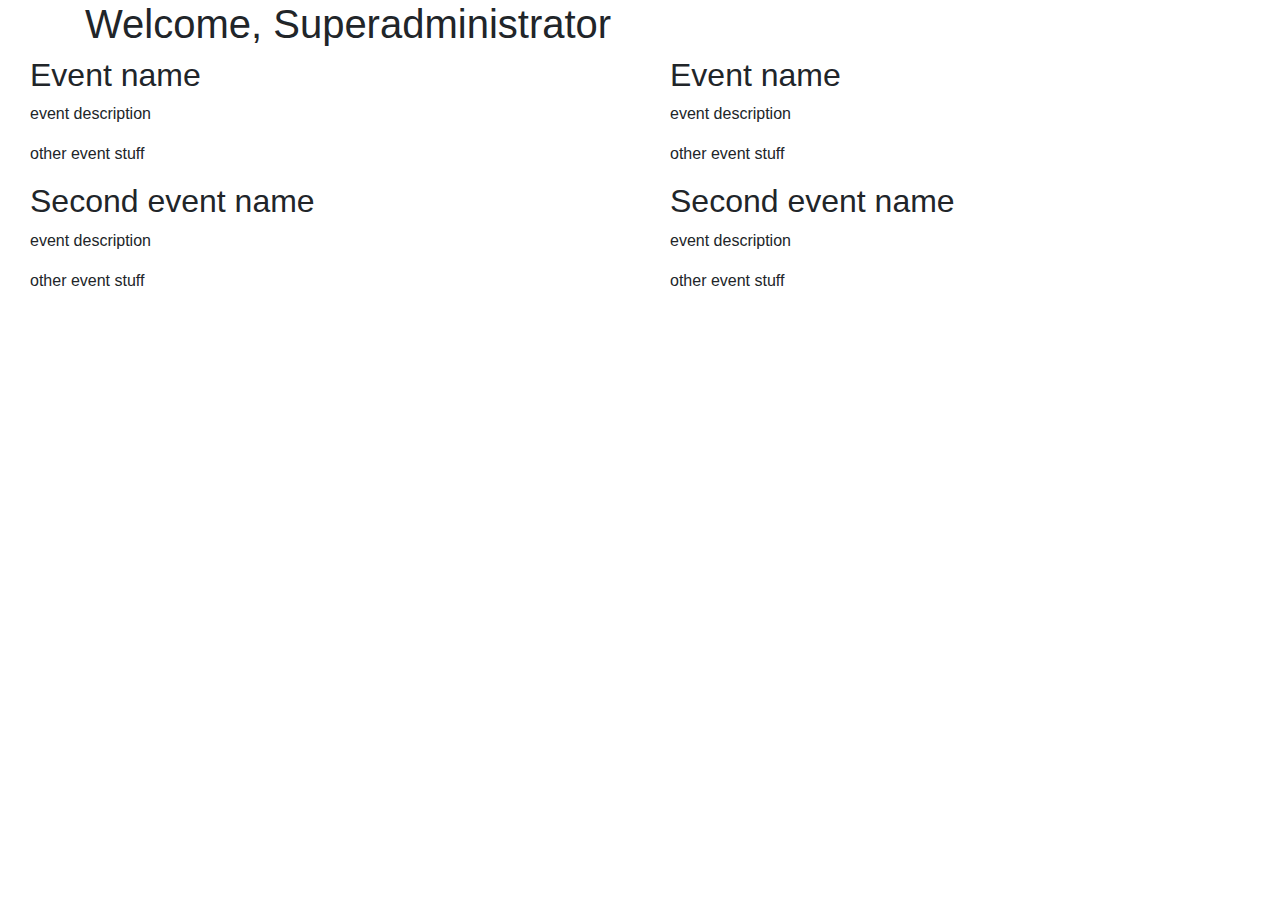
<file: rootfolder/index.html>
<!doctype html>
<html lang="en">
  <head>
    <!-- Required meta tags -->
    <meta charset="utf-8">
    <meta name="viewport" content="width=device-width, initial-scale=1, shrink-to-fit=no">

    <!-- Bootstrap CSS -->
    <link rel="stylesheet" href="https://cdn.jsdelivr.net/npm/bootstrap@4.3.1/dist/css/bootstrap.min.css" integrity="sha384-ggOyR0iXCbMQv3Xipma34MD+dH/1fQ784/j6cY/iJTQUOhcWr7x9JvoRxT2MZw1T" crossorigin="anonymous">

    <title>Hello, world!</title>
  </head>
  <body>
    <div class="container">
        <h1>Welcome, Superadministrator</h1>
    </div>
    <div class="container-fluid">
        <div class="row">
            <div class="col-lg-6 center">
                <div class="container">
                    <h2>Event name</h2>
                    <p>event description</p>
                    <p>other event stuff</p>
                </div>
                <div class="container">
                    <h2>Second event name</h2>
                    <p>event description</p>
                    <p>other event stuff</p>
                </div>
            </div>
            <div class="col-lg-6 center">
                <div class="container">
                    <h2>Event name</h2>
                    <p>event description</p>
                    <p>other event stuff</p>
                </div>
                <div class="container">
                    <h2>Second event name</h2>
                    <p>event description</p>
                    <p>other event stuff</p>
                </div>
            </div>
        </div>
    </div>
    
    


    <!-- Optional JavaScript -->
    <!-- jQuery first, then Popper.js, then Bootstrap JS -->
    <script src="https://code.jquery.com/jquery-3.3.1.slim.min.js" integrity="sha384-q8i/X+965DzO0rT7abK41JStQIAqVgRVzpbzo5smXKp4YfRvH+8abtTE1Pi6jizo" crossorigin="anonymous"></script>
    <script src="https://cdn.jsdelivr.net/npm/popper.js@1.14.7/dist/umd/popper.min.js" integrity="sha384-UO2eT0CpHqdSJQ6hJty5KVphtPhzWj9WO1clHTMGa3JDZwrnQq4sF86dIHNDz0W1" crossorigin="anonymous"></script>
    <script src="https://cdn.jsdelivr.net/npm/bootstrap@4.3.1/dist/js/bootstrap.min.js" integrity="sha384-JjSmVgyd0p3pXB1rRibZUAYoIIy6OrQ6VrjIEaFf/nJGzIxFDsf4x0xIM+B07jRM" crossorigin="anonymous"></script>
  </body>
</html>
</file>
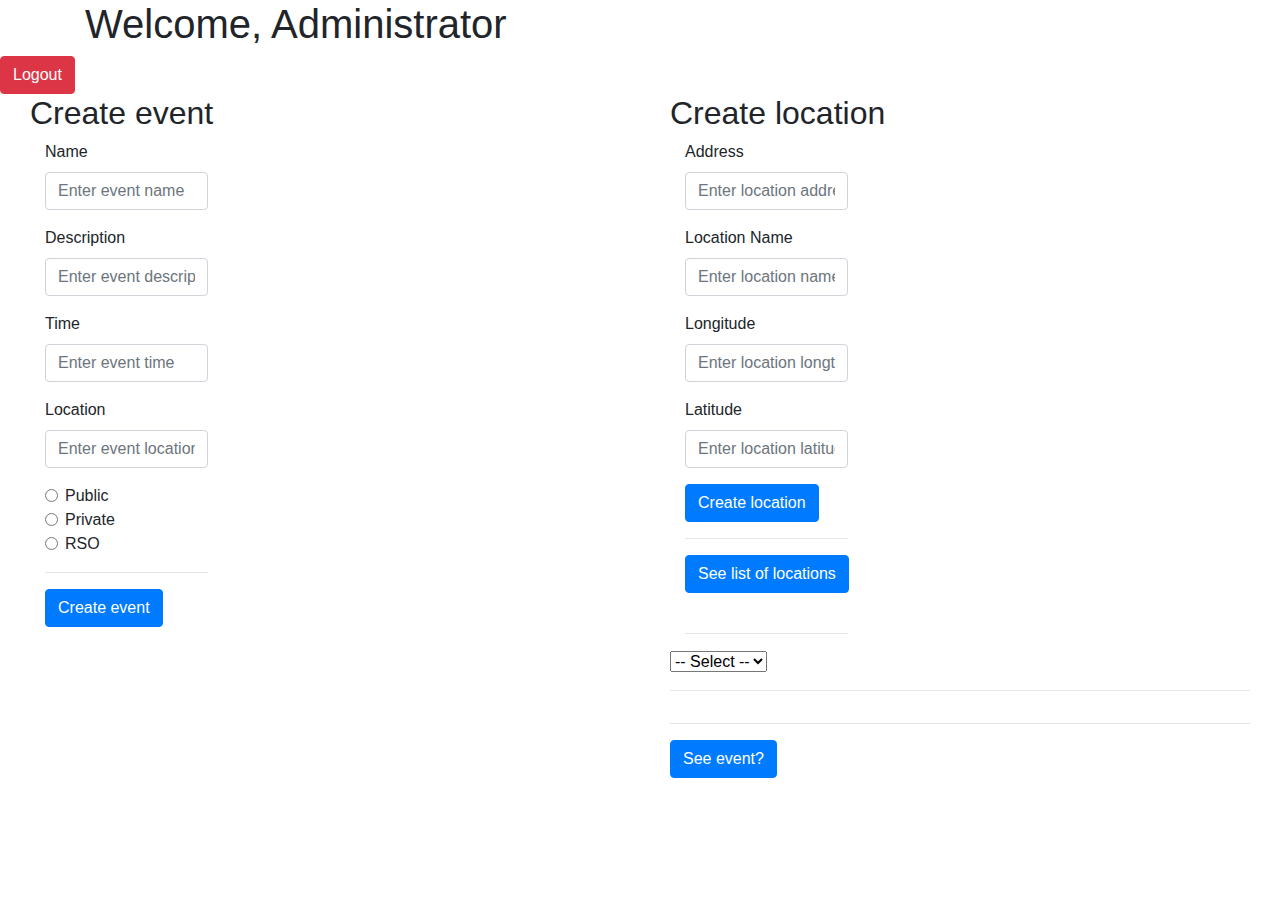
<file: rootfolder/admin.html>
<!doctype html>
<html lang="en">
  <head>
    <!-- Required meta tags -->
    <meta charset="utf-8">
    <meta name="viewport" content="width=device-width, initial-scale=1, shrink-to-fit=no">

    <!-- Bootstrap CSS -->
    <link rel="stylesheet" href="https://cdn.jsdelivr.net/npm/bootstrap@4.3.1/dist/css/bootstrap.min.css" integrity="sha384-ggOyR0iXCbMQv3Xipma34MD+dH/1fQ784/j6cY/iJTQUOhcWr7x9JvoRxT2MZw1T" crossorigin="anonymous">

    <title>Hello, world!</title>
    <style>
        table {
          font-family: arial, sans-serif;
          border-collapse: collapse;
          width: 100%;
        }
        
        td, th {
          border: 1px solid #dddddd;
          text-align: left;
          padding: 8px;
        }
        
        tr:nth-child(even) {
          background-color: #dddddd;
        }

        .space {
  width: 4px;
  height: auto;
  display: inline-block;
}
        </style>
    <script language="javascript" type="text/javascript">
        var t1 =0 ;
        var t2 =0;
        var msg;
    
    
        function Button1_onclick() {
            window.top.location.href='https://maps.google.com/maps?q=28.60242058176763, -81.2000437134752&hl=es;z=14&amp;output=embed'
            //var url = "https://maps.google.com/maps?q=28.611702528435895,-81.20711821815813&hl=es;z=14&amp;output=embed";
            //document.getElementById('map').setAttribute("src", url); // = "//maps.google.com/maps?q=28.611702528435895,-81.20711821815813&hl=es;z=14&amp;output=embed";
           //parent.test();
        }
    
        function populateSelect() {
            // THE JSON ARRAY.
            var list = findLocations(event);
            //document.write(list[0].loc_name)
    
            var ele = document.getElementById('sel');
            for (var i = 0; i < list.length; i++) {
                // POPULATE SELECT ELEMENT WITH JSON.
                ele.innerHTML = ele.innerHTML +
                    '<option value="' + list[i]['ID'] + '">' + list[i]['loc_name'] + '</option>';
            }
        }
    
        function show(ele) {
            // GET THE SELECTED VALUE FROM <select> ELEMENT AND SHOW IT.
            msg = document.getElementById('msg');
            msg.innerHTML = 'Selected Location: <b>' + ele.options[ele.selectedIndex].text + '</b> </br>' ;
                //+ 'ID: <b>' + ele.value + '</b>';
        }
    
        function assss (form, event){
            //document.write("test");
            var hello = createLocation(form, event);
            
            //document.write(hello);
            if( hello == ""){
                alert("Location Created!");
            }
            else if (hello == "Location name is already taken."){
                alert("Location already being used");
            }
        }
    
        function myFunction(ele) {
            //msg = document.getElementById('msg');
            test = ele.options[ele.selectedIndex].text;
            //document.getElementById("msg").innerHTML = test;
        //document.write(test);
        var list = findCoords(event, test);
        t1 = list[0].longitude;
        // document.getElementById("t1").innerHTML =
        //            "t1 = "+t1;
        //document.write(t1);
        t2 = list[0].latitude;
        // document.getElementById("t2").innerHTML =
        //            "t2 = "+t2;
        //var x = JSON.parse(results);
        //document.write(list[0].longitude);
        //document.write("results");
        //document.write(x[0]);
        
                var cols = [];
                 
                for (var i = 0; i < list.length; i++) {
                    for (var k in list[i]) {
                        if (cols.indexOf(k) === -1) {
                             
                            // Push all keys to the array
                            cols.push(k);
                        }
                    }
                }
                 
                // Create a table element
                var table = document.createElement("table");
                 
                // Create table row tr element of a table
                var tr = table.insertRow(-1);
                 
                for (var i = 0; i < cols.length; i++) {
                     
                    // Create the table header th element
                    var theader = document.createElement("th");
                    theader.innerHTML = cols[i];
                     
                    // Append columnName to the table row
                    tr.appendChild(theader);
                }
                 
                // Adding the data to the table
                for (var i = 0; i < list.length; i++) {
                     
                    // Create a new row
                    trow = table.insertRow(-1);
                    for (var j = 0; j < cols.length; j++) {
                        var cell = trow.insertCell(-1);
                         
                        // Inserting the cell at particular place
                        cell.innerHTML = list[i][cols[j]];
                    }
                }
                 
                // Add the newly created table containing json data
                var el = document.getElementById("table");
                el.innerHTML = "";
                el.appendChild(table);
            
    }
    
    function teste(){
        //document.write(t1);
            if(t1 == null){
                document.write("testing");
            }
            else{
                //document.write("testing111");
                Button2_onclick(t1,t2);
            }
        }
    
    </script>
  </head>
  <body>
    <div class="container">
        <h1>Welcome, Administrator</h1>
    </div>
    <div>
        <a href="login.html" class="btn btn-danger" role="button">Logout</a>
    </div>
    <div class="container-fluid">
        <div class="row">
            <div class="col-lg-6 center">
                <div class="container">
                    <h2>
                        Create event
                    </h2>
                    <div class="col-lg-4 center">
                        <form id="event_form" onSubmit="fda(this, event)">
                            <div class="form-group">
                                <label for="formName">Name</label>
                                <input type="text" class="form-control" id="event_name" placeholder="Enter event name">
                            </div>
                            <div class="form-group">
                                <label for="formDesc">Description</label>
                                <input type="text" class="form-control" id="desc1" placeholder="Enter event description">
                            </div>
                            <div class="form-group">
                                <label for="formTime">Time</label>
                                <input type="text" class="form-control" id="time" placeholder="Enter event time">
                            </div>
                            <div class="form-group">
                                <label for="formLoc">Location</label>
                                <input type="text" class="form-control" id="loc_name" placeholder="Enter event location">
                            </div>
                            <div class="form-check">
                                <input class="form-check-input" type="radio" name="eventType" id="publicEvent" value="Public">
                                <label class="form-check-label" for="exampleRadios1">Public</label>
                            </div>
                            <div class="form-check">
                                <input class="form-check-input" type="radio" name="eventType" id="privateEvent" value="Private">
                                <label class="form-check-label" for="exampleRadios2">Private</label>
                            </div>
                            <div class="form-check">
                                <input class="form-check-input" type="radio" name="eventType" id="RSOEvent" value="RSO">
                                <label class="form-check-label" for="exampleRadios3">RSO</label>
                            </div>
                            <hr />
                            <button type="submit" form="event_form" class="btn btn-primary">Create event</button>
                        </form>
                    </div>
                </div>
            </div>
            <div class="col-lg-6 center">
                <div class="container">
                    <h2>
                        Create location
                    </h2>
                    <div class="col-lg-4 center">
                        <form id="loc_form" onSubmit="assss(this, event)">
                            <div class="form-group">
                                <label for="address">Address</label>
                                <input type="text" class="form-control" id="address" placeholder="Enter location address">
                            </div>
                            <div class="form-group">
                                <label for="loc_name">Location Name</label>
                                <input type="text" class="form-control" id="loc_name" placeholder="Enter location name">
                            </div>
                            <div class="form-group">
                                <label for="longitude">Longitude</label>
                                <input type="text" class="form-control" id="longitude" placeholder="Enter location longtitude coordinate">
                            </div>
                            <div class="form-group">
                                <label for="latitude">Latitude</label>
                                <input type="text" class="form-control" id="latitude" placeholder="Enter location latitude coordinate">
                            </div>
                            <button type="submit" form="loc_form" class="btn btn-primary">Create location</button>
                            
                        </form>
                        <hr />
                        <input type="button" class="btn btn-primary" 
    onclick="populateSelect()" 
        value="See list of locations" />

        <div class="space">
        </div>
        <hr />
        
                            </div>
  
        <select id="sel" onchange="myFunction(this)">
        <option value="">-- Select --</option>
    </select><hr />
    <table id="table" align = "center" border="1px"></table>
    <hr />
    <input type="button" class="btn btn-primary" 
        onclick="teste()" 
            value="See event?" />
                    </div>
                </div>
                
            </div>
        </div>
    
    

        <script src="md5.js"></script>
        <script src="index.js"></script>
        <script src="test.js"></script>
        <script src="map.js"></script>
    <!-- Optional JavaScript -->
    <!-- jQuery first, then Popper.js, then Bootstrap JS -->
    <script src="https://code.jquery.com/jquery-3.3.1.slim.min.js" integrity="sha384-q8i/X+965DzO0rT7abK41JStQIAqVgRVzpbzo5smXKp4YfRvH+8abtTE1Pi6jizo" crossorigin="anonymous"></script>
    <script src="https://cdn.jsdelivr.net/npm/popper.js@1.14.7/dist/umd/popper.min.js" integrity="sha384-UO2eT0CpHqdSJQ6hJty5KVphtPhzWj9WO1clHTMGa3JDZwrnQq4sF86dIHNDz0W1" crossorigin="anonymous"></script>
    <script src="https://cdn.jsdelivr.net/npm/bootstrap@4.3.1/dist/js/bootstrap.min.js" integrity="sha384-JjSmVgyd0p3pXB1rRibZUAYoIIy6OrQ6VrjIEaFf/nJGzIxFDsf4x0xIM+B07jRM" crossorigin="anonymous"></script>
  </body>
</html>
</file>
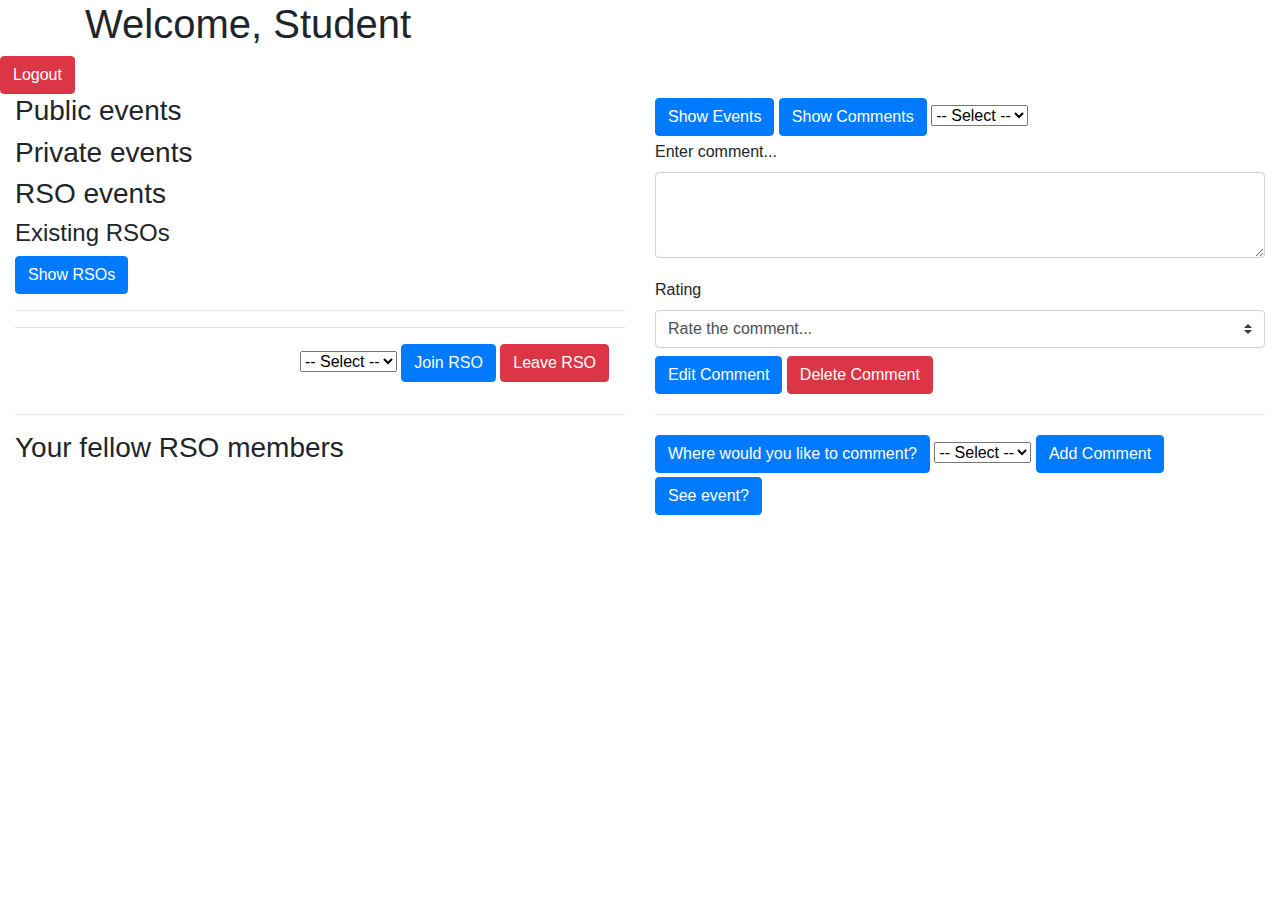
<file: rootfolder/student.html>
<!doctype html>
<html lang="en">
  <head>
    <!-- Required meta tags -->
    <meta charset="utf-8">
    <meta name="viewport" content="width=device-width, initial-scale=1, shrink-to-fit=no">

    <!-- Bootstrap CSS -->
    <link rel="stylesheet" href="https://cdn.jsdelivr.net/npm/bootstrap@4.3.1/dist/css/bootstrap.min.css" integrity="sha384-ggOyR0iXCbMQv3Xipma34MD+dH/1fQ784/j6cY/iJTQUOhcWr7x9JvoRxT2MZw1T" crossorigin="anonymous">

    <title>Student</title>
    <style>
        table {
          font-family: arial, sans-serif;
          border-collapse: collapse;
          width: 100%;
        }
        
        td, th {
          border: 1px solid #dddddd;
          text-align: left;
          padding: 8px;
        }
        
        tr:nth-child(even) {
          background-color: #dddddd;
        }
        
        </style>


<script language="javascript" type="text/javascript">
    var t1 =0 ;
    var t2 =0;
    var msg;
    var ddd1; var ddd2;


    function Button1_onclick() {
        window.top.location.href='https://maps.google.com/maps?q=28.60242058176763, -81.2000437134752&hl=es;z=14&amp;output=embed'
        //var url = "https://maps.google.com/maps?q=28.611702528435895,-81.20711821815813&hl=es;z=14&amp;output=embed";
        //document.getElementById('map').setAttribute("src", url); // = "//maps.google.com/maps?q=28.611702528435895,-81.20711821815813&hl=es;z=14&amp;output=embed";
       //parent.test();
    }
    var ddd;
    function populateSelect() {
        // THE JSON ARRAY.
        var list = findComments(event);
        //document.write(list[0].loc_name)

        var ele = document.getElementById('sel');
        //ddd = document.getElementById('sel');
        //ddd = ele.options[ele.selectedIndex].text;
        for (var i = 0; i < list.length; i++) {
            // POPULATE SELECT ELEMENT WITH JSON.
            ele.innerHTML = ele.innerHTML +
                '<option value="' + list[i]['ID'] + '">' + list[i]['com_event_ID'] + '</option>';
        }
    }

    function show(ele) {
        // GET THE SELECTED VALUE FROM <select> ELEMENT AND SHOW IT.
        msg = document.getElementById('msg');
        msg.innerHTML = 'Selected Location: <b>' + ele.options[ele.selectedIndex].text + '</b> </br>' ;
            //+ 'ID: <b>' + ele.value + '</b>';
    }


function hmmm(){
    var list = findComments(event);
        //document.write(list[0].loc_name)
        
        var ele = document.getElementById('sel');
        
        for (var i = 0; i < list.length; i++) {
            // POPULATE SELECT ELEMENT WITH JSON.
            ele.innerHTML = ele.innerHTML +
                '<option value="' + list[i]['ID'] + '">' + list[i]['com_event_ID'] + '</option>';
        }
        myFunction1();
}

function hmmm2(){
    var list = findRSOs(event);
        //document.write(list[0].loc_name)
        
        var ele = document.getElementById('sel1');
        
        for (var i = 0; i < list.length; i++) {
            // POPULATE SELECT ELEMENT WITH JSON.
            ele.innerHTML = ele.innerHTML +
                '<option value="' + list[i]['ID'] + '">' + list[i]['RSO_ID'] + '</option>';
        }
        myFunction2();
}

function teste(){
    //document.write(t1);
    //find long and lat and set to t1,t2
        if(t1 == null){
            //document.write("testing");
        }
        else{
            //document.write("testing111");
            Button2_onclick(t1,t2);
        }
    }

    function approve1(){
    //document.write(t1);
    //document.write("test");
    //test = ele.options[ele.selectedIndex].text;
    
       var hold = approve(event, test);//document.write("test");
       if(hold == ""){
        alert("Event approved!");

       }
       else{
        alert("Something went wrong!");
       }
    }

function myFunction1() { //come back to this
    //msg = document.getElementById('msg');
    //test = ele.options[ele.selectedIndex].text;
    //document.getElementById("msg").innerHTML = test;
//document.write("test");
    var list3 = findComments(event);
    //populateSelect();
    // var list2 = findRSOEvents(event);
    //t1 = list[0].longitude;
    // document.getElementById("t1").innerHTML =
    //            "t1 = "+t1;
    //document.write(t1);
    //t2 = list[0].latitude;
    // document.getElementById("t2").innerHTML =
    //            "t2 = "+t2;
    //var x = JSON.parse(results);
    //document.write(list[0].longitude);
    //document.write("results");
    //document.write(x[0]);

        var cols = [];
         
        for (var i = 0; i < list.length; i++) {
            for (var k in list[i]) {
                if (cols.indexOf(k) === -1) {
                     
                    // Push all keys to the array
                    cols.push(k);
                }
            }
        }
         
        // Create a table element
        var table = document.createElement("table");
         
        // Create table row tr element of a table
        var tr = table.insertRow(-1);
         
        for (var i = 0; i < cols.length; i++) {
             
            // Create the table header th element
            var theader = document.createElement("th");
            theader.innerHTML = cols[i];
             
            // Append columnName to the table row
            tr.appendChild(theader);
        }
         
        // Adding the data to the table
        for (var i = 0; i < list.length; i++) {
             
            // Create a new row
            trow = table.insertRow(-1);
            for (var j = 0; j < cols.length; j++) {
                var cell = trow.insertCell(-1);
                 
                // Inserting the cell at particular place
                cell.innerHTML = list[i][cols[j]];
            }
        }
         
        // Add the newly created table containing json data
        var el = document.getElementById("commentTable");
        el.innerHTML = "";
        el.appendChild(table);
    
}

function myFunction2() { //come back to this
    //msg = document.getElementById('msg');
    //test = ele.options[ele.selectedIndex].text;
    //document.getElementById("msg").innerHTML = test;
//document.write("test");
    var list = findRSOs(event);
    //populateSelect();
    // var list2 = findRSOEvents(event);
    //t1 = list[0].longitude;
    // document.getElementById("t1").innerHTML =
    //            "t1 = "+t1;
    //document.write(t1);
    //t2 = list[0].latitude;
    // document.getElementById("t2").innerHTML =
    //            "t2 = "+t2;
    //var x = JSON.parse(results);
    //document.write(list[0].longitude);
    //document.write("results");
    //document.write(x[0]);

        var cols = [];
         
        for (var i = 0; i < list.length; i++) {
            for (var k in list[i]) {
                if (cols.indexOf(k) === -1) {
                     
                    // Push all keys to the array
                    cols.push(k);
                }
            }
        }
         
        // Create a table element
        var table = document.createElement("table");
         
        // Create table row tr element of a table
        var tr = table.insertRow(-1);
         
        for (var i = 0; i < cols.length; i++) {
             
            // Create the table header th element
            var theader = document.createElement("th");
            theader.innerHTML = cols[i];
             
            // Append columnName to the table row
            tr.appendChild(theader);
        }
         
        // Adding the data to the table
        for (var i = 0; i < list.length; i++) {
             
            // Create a new row
            trow = table.insertRow(-1);
            for (var j = 0; j < cols.length; j++) {
                var cell = trow.insertCell(-1);
                 
                // Inserting the cell at particular place
                cell.innerHTML = list[i][cols[j]];
            }
        }
         
        // Add the newly created table containing json data
        var el = document.getElementById("existingRSOs");
        el.innerHTML = "";
        el.appendChild(table);
    
}

function myFunction3() { //come back to this
    //msg = document.getElementById('msg');
    //test = ele.options[ele.selectedIndex].text;
    //document.getElementById("msg").innerHTML = test;
//document.write("test");
    var list = findForYou(event);
    //populateSelect();
    // var list2 = findRSOEvents(event);
    //t1 = list[0].longitude;
    // document.getElementById("t1").innerHTML =
    //            "t1 = "+t1;
    //document.write(t1);
    //t2 = list[0].latitude;
    // document.getElementById("t2").innerHTML =
    //            "t2 = "+t2;
    //var x = JSON.parse(results);
    //document.write(list[0].longitude);
    //document.write("results");
    //document.write(x[0]);

        var cols = [];
         
        for (var i = 0; i < list.length; i++) {
            for (var k in list[i]) {
                if (cols.indexOf(k) === -1) {
                     
                    // Push all keys to the array
                    cols.push(k);
                }
            }
        }
         
        // Create a table element
        var table = document.createElement("table");
         
        // Create table row tr element of a table
        var tr = table.insertRow(-1);
         
        for (var i = 0; i < cols.length; i++) {
             
            // Create the table header th element
            var theader = document.createElement("th");
            theader.innerHTML = cols[i];
             
            // Append columnName to the table row
            tr.appendChild(theader);
        }
         
        // Adding the data to the table
        for (var i = 0; i < list.length; i++) {
             
            // Create a new row
            trow = table.insertRow(-1);
            for (var j = 0; j < cols.length; j++) {
                var cell = trow.insertCell(-1);
                 
                // Inserting the cell at particular place
                cell.innerHTML = list[i][cols[j]];
            }
        }
         
        // Add the newly created table containing json data
        var el = document.getElementById("existingRSOs");
        el.innerHTML = "";
        el.appendChild(table);
    
}

function theThing() {
    //get user info
    //alert("testing");
    var list = findPubEvents(event);
    
    var list1 = findPriEvents(event);

    var list2 = findFriends(event);
    var list3 = showRSOEvents(event);


        var cols = [];
         
        for (var i = 0; i < list.length; i++) {
            for (var k in list[i]) {
                if (cols.indexOf(k) === -1) {
                     
                    // Push all keys to the array
                    cols.push(k);
                }
            }
        }
         
        // Create a table element
        var table = document.createElement("table");
         
        // Create table row tr element of a table
        var tr = table.insertRow(-1);
         
        for (var i = 0; i < cols.length; i++) {
             
            // Create the table header th element
            var theader = document.createElement("th");
            theader.innerHTML = cols[i];
             
            // Append columnName to the table row
            tr.appendChild(theader);
        }
         
        // Adding the data to the table
        for (var i = 0; i < list.length; i++) {
             
            // Create a new row
            trow = table.insertRow(-1);
            for (var j = 0; j < cols.length; j++) {
                var cell = trow.insertCell(-1);
                 
                // Inserting the cell at particular place
                cell.innerHTML = list[i][cols[j]];
            }
        }
         
        // Add the newly created table containing json data
        var el = document.getElementById("publicEvents");
        el.innerHTML = "";
        el.appendChild(table);


        var cols1 = [];
         
         for (var i = 0; i < list1.length; i++) {
             for (var k in list1[i]) {
                 if (cols1.indexOf(k) === -1) {
                      
                     // Push all keys to the array
                     cols1.push(k);
                 }
             }
         }
          
         // Create a table element
         var table1 = document.createElement("table");
          
         // Create table row tr element of a table
         var tr1 = table1.insertRow(-1);
          
         for (var i = 0; i < cols1.length; i++) {
              
             // Create the table header th element
             var theader1 = document.createElement("th");
             theader1.innerHTML = cols1[i];
              
             // Append columnName to the table row
             tr1.appendChild(theader1);
         }
          
         // Adding the data to the table
         for (var i = 0; i < list1.length; i++) {
              
             // Create a new row
             trow1 = table1.insertRow(-1);
             for (var j = 0; j < cols1.length; j++) {
                 var cell1 = trow1.insertCell(-1);
                  
                 // Inserting the cell at particular place
                 cell1.innerHTML = list1[i][cols1[j]];
             }
         }
          
         // Add the newly created table containing json data
         var el1 = document.getElementById("privateEvents");
         el1.innerHTML = "";
         el1.appendChild(table1);



         var cols3 = [];
         
         for (var i = 0; i < list3.length; i++) {
             for (var k in list3[i]) {
                 if (cols3.indexOf(k) === -1) {
                      
                     // Push all keys to the array
                     cols3.push(k);
                 }
             }
         }
          
         //DO IF IN RSO //if user info rso thing != null or 0 then do this
         // Create a table element
         var table3 = document.createElement("table");
          
         // Create table row tr element of a table
         var tr3 = table3.insertRow(-1);
          
         for (var i = 0; i < cols3.length; i++) {
              
             // Create the table header th element
             var theader3 = document.createElement("th");
             theader3.innerHTML = cols3[i];
              
             // Append columnName to the table row
             tr3.appendChild(theader3);
         }
          
         // Adding the data to the table
         for (var i = 0; i < list3.length; i++) {
              
             // Create a new row
             trow3 = table3.insertRow(-1);
             for (var j = 0; j < cols3.length; j++) {
                 var cell3 = trow3.insertCell(-1);
                  
                 // Inserting the cell at particular place
                 cell3.innerHTML = list3[i][cols3[j]];
             }
         }
          
         // Add the newly created table containing json data
         var el3 = document.getElementById("rsoEvents");
         el3.innerHTML = "";
         el3.appendChild(table3);
    
         var cols2 = [];
         
         for (var i = 0; i < list2.length; i++) {
             for (var k in list2[i]) {
                 if (cols2.indexOf(k) === -1) {
                      
                     // Push all keys to the array
                     cols2.push(k);
                 }
             }
         }
          
         //DO IF IN RSO //if user info rso thing != null or 0 then do this
         // Create a table element
         var table2 = document.createElement("table");
          
         // Create table row tr element of a table
         var tr2 = table2.insertRow(-1);
          
         for (var i = 0; i < cols2.length; i++) {
              
             // Create the table header th element
             var theader2 = document.createElement("th");
             theader2.innerHTML = cols2[i];
              
             // Append columnName to the table row
             tr2.appendChild(theader2);
         }
          
         // Adding the data to the table
         for (var i = 0; i < list2.length; i++) {
              
             // Create a new row
             trow2 = table2.insertRow(-1);
             for (var j = 0; j < cols2.length; j++) {
                 var cell2 = trow2.insertCell(-1);
                  
                 // Inserting the cell at particular place
                 cell2.innerHTML = list2[i][cols2[j]];
             }
         }
          
         // Add the newly created table containing json data
         var el2 = document.getElementById("rsoMembers");
         el2.innerHTML = "";
         el2.appendChild(table2);
}

function dd(form,event){
    
   var name1 = createUni(form,event);
   if(name1 != undefined){
       alert("University Successfully Made!");
    name = document.getElementById('name');
   document.getElementById("name").innerHTML = name1;
   }
   
}

function editComment(form, event){
    //document.write(ddd);
    var holding = form.text.value;

    var xdxd = ("'" + holding + "'");

    form.text = xdxd;

    var comment = editComm(form,event,ddd);
   
    var plz = updateRating(form,event,ddd);

    alert("Comment Changed. Please refresh page.");

}

function addComment(form, event){ // COME BACK TO THIS
    // alert("jfdlkajfald");
    // alert(form.text.value);
    // alert(form.rating.value);
    var comment = addComm(form,event,ddd2);
    //document.write("fdjasflkajsl");
    //var plz = updateRating(form,event,ddd);
    alert("Add comment was successful");
}

function deleteComm(form, event){
    //get user

    var comment1 = deleteComment(form,event,ddd);
 
    alert("Comment Deleted. Please refresh page.");
}
function myFunction23(ele1) {
    //var list = findEvents(event);
    //document.write(ele.value);
    ddd1 = ele1.options[ele1.selectedIndex].text;
}

function myFunction24(ele2) {
    //var list = findEvents(event);
    //document.write(ele.value);
    ddd2 = ele2.options[ele2.selectedIndex].text;

    var list = findCoords1(event, ddd2);
        t1 = list[0].longitude;
        // document.getElementById("t1").innerHTML =
        //            "t1 = "+t1;
        //document.write(t1);
        t2 = list[0].latitude;
}

function justforyou(){
    
    var list = findForYou(event, ddd2);
        //document.write(list[0].loc_name)
        //document.write("testt");
        var ele = document.getElementById('sel2');
        
        for (var i = 0; i < list.length; i++) {
            // POPULATE SELECT ELEMENT WITH JSON.
            ele.innerHTML = ele.innerHTML +
                '<option value="' + list[i]['ID'] + '">' + list[i]['event_ID'] + '</option>';
        }
        //alert("comment successfully added");
}

function myFunction(ele) {
    //var list = findEvents(event);
    //document.write(ele.value);
    ddd = ele.options[ele.selectedIndex].text;
    //document.write(ddd);
    //var x = JSON.parse(results);
    //document.write(results[0].event_ID);
    //document.write("results");
    //document.write(x[0]);

}

function joinRSO(){
    
    JoinRSO(event, ddd1);
    alert("Successfully Joined RSO");
}

function leaveRSO(){
    //document.write("hello");
    LeaveRSO(event, ddd1);
    alert("Successfully Left RSO");
}
</script>

  </head>
  <body>
    <div class="container">
        <h1>Welcome, Student</h1>
    </div>
    <div>
        <a href="login.html" class="btn btn-danger" role="button">Logout</a>
    </div>
    <div class="container-fluid">
        <div class="row">
            <div class="col-lg-6 center">
                <h3>Public events</h3>
                <table id="publicEvents" align = "center" border="1px"></table>
                <h3>Private events</h3>
                <table id="privateEvents" align = "center" border="1px"></table>
                <h3>RSO events</h3>
                <table id="rsoEvents" align = "center" border="1px"></table>

                
                <div>
                    <h4>Existing RSOs</h4>
                    <button type="button" class="btn btn-primary"  onClick = "hmmm2()">Show RSOs</button><hr />
                    <table id="existingRSOs" align = "center" border="1px"></table>
                </div>
                <div class="modal-footer">
                    <form>
                        <!--This is the dropdown to select an event ID from, and then you click the button right after this dropdown to show it up in the table further down-->
                        <select id="sel1" onchange="myFunction23(this)">
                        <option value="">-- Select --</option>
                        </select>
                        <!--<button class="btn btn-primary" onclick="myFunction()">Select event</button>
                        Not sure what to put for button type here, since it is to trigger an independant call to the api, "button" appears to the type used for generic actions like this-->
                        <button type="button" class="btn btn-primary" onClick = "joinRSO()">Join RSO</button>
                        <button type="button" class="btn btn-danger" onClick = "leaveRSO()">Leave RSO</button>
                    </form>
                </div>
                <div>
                    <hr />
                    <h3>Your fellow RSO members</h3>
                    <table id="rsoMembers" align = "center" border="1px"></table>
                </div>
            </div>
            <div class="col-lg-6 center">
                <form id="formComment">
                    <button type="submit" form="formComment" class="btn btn-primary my-1" onClick = "theThing(event)">Show Events</button>
                    <button type="button" class="btn btn-primary" onClick = "hmmm()" >Show Comments</button> 
                        <select id="sel" onchange="myFunction(this)">
                            <option value="">-- Select --</option>
                        </select>
                        <table id="commentTable" align = "center" border="1px"></table>
                  <div class="form-group">
                    <label for="text">Enter comment...</label>
                    <textarea class="form-control" id="text" rows="3"></textarea>
                  </div>
                  <!-- didn't change this rating thing because I figure you can actually use this, hmu if you can't and want it changed -->
                  <label class="my-1 mr-2" for="rating">Rating</label>
                  <select class="custom-select my-1 mr-sm-2" id="rating">
                    <option selected>Rate the comment... </option>
                    <option value="1">One</option>
                    <option value="2">Two</option>
                    <option value="3">Three</option>
                    <option value="4">Four</option>
                    <option value="5">Five</option>
                  </select>
                  
                  
                  <button type="submit" form="formComment" class="btn btn-primary my-1" onClick = "editComment(this.form, event)">Edit Comment</button>
                  <button type="submit" form="formComment" class="btn btn-danger my-1" onClick = "deleteComm(this.form, event)">Delete Comment</button>
                  <hr/>
                  <button type="button" class="btn btn-primary"  onClick = "justforyou()">Where would you like to comment?</button>
                  <select id="sel2" onchange="myFunction24(this)">
                    <option value="">-- Select --</option>
                </select>
                  <button type="submit" form="formComment" class="btn btn-primary my-1" onClick = "addComment(this.form, event, sel)">Add Comment</button>
                  <input type="button" class="btn btn-primary" 
        onclick="teste()" 
            value="See event?" />
                </form>

            </div>
        </div>
    </div>

    <table id="table" align = "center" border="1px"></table>
<script>
// Attempt at loading in comments on button click.
function loadComments() {
    var button = document.getElementById("refresh");
    var elem = document.getElementById("commentList");

    button.addEventListener("click", function() {
      var addButton = document.createElement("button");
      addButton.innerHTML = "Test Comment";
      addButton.classList.add("list-group-item list-group-item-action");
      elem.appendChild();
    })
}
</script>


    <script src="md5.js"></script>
    <script src="index.js"></script>
    <script src="test.js"></script>
    <script src="map.js"></script>
    <!-- Optional JavaScript -->
    <!-- jQuery first, then Popper.js, then Bootstrap JS -->
    <script src="https://code.jquery.com/jquery-3.3.1.slim.min.js" integrity="sha384-q8i/X+965DzO0rT7abK41JStQIAqVgRVzpbzo5smXKp4YfRvH+8abtTE1Pi6jizo" crossorigin="anonymous"></script>
    <script src="https://cdn.jsdelivr.net/npm/popper.js@1.14.7/dist/umd/popper.min.js" integrity="sha384-UO2eT0CpHqdSJQ6hJty5KVphtPhzWj9WO1clHTMGa3JDZwrnQq4sF86dIHNDz0W1" crossorigin="anonymous"></script>
    <script src="https://cdn.jsdelivr.net/npm/bootstrap@4.3.1/dist/js/bootstrap.min.js" integrity="sha384-JjSmVgyd0p3pXB1rRibZUAYoIIy6OrQ6VrjIEaFf/nJGzIxFDsf4x0xIM+B07jRM" crossorigin="anonymous"></script>
  </body>
</html>
</file>
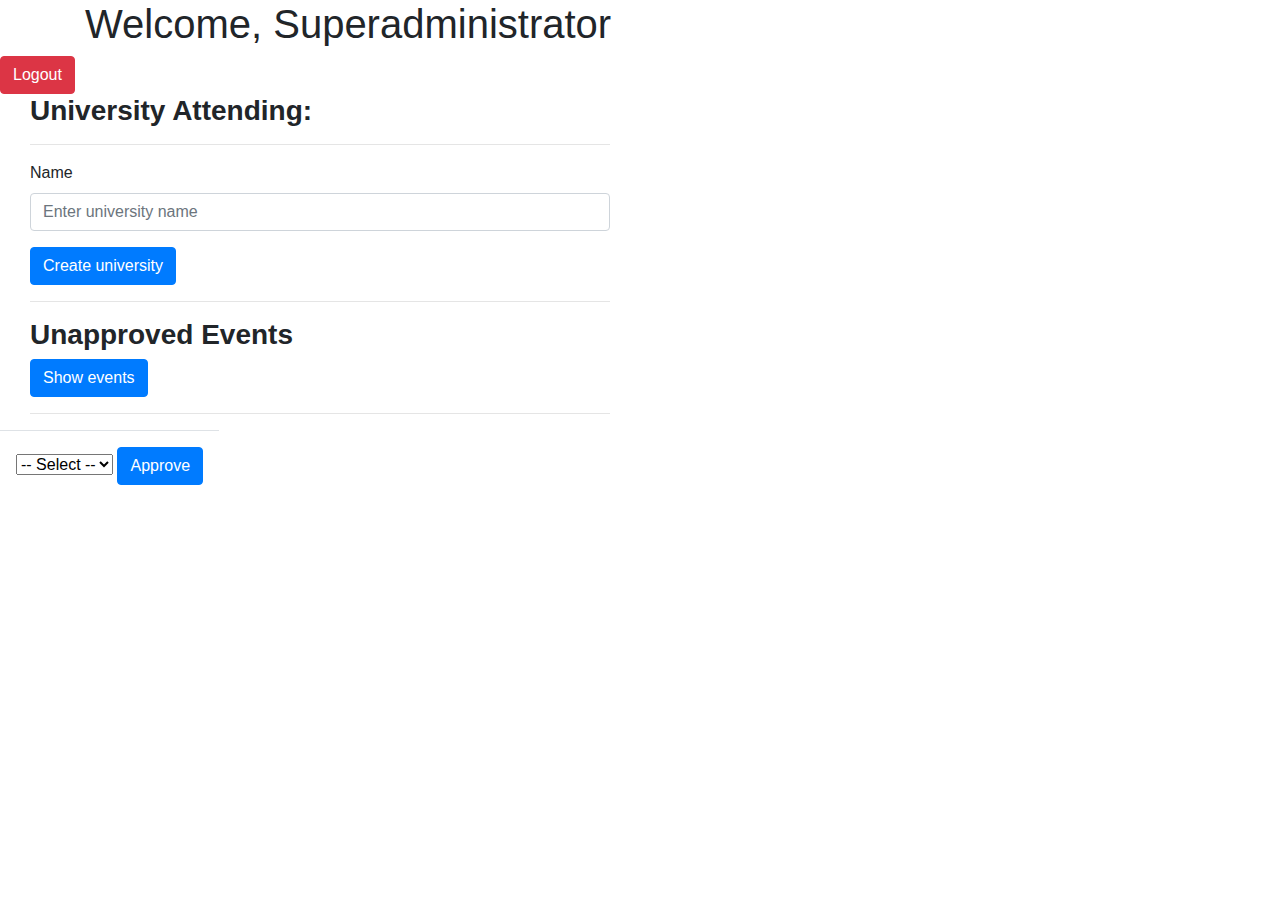
<file: rootfolder/superadmin.html>
<!doctype html>
<html lang="en">
  <head>
    <!-- Required meta tags -->
    <meta charset="utf-8">
    <meta name="viewport" content="width=device-width, initial-scale=1, shrink-to-fit=no">

    <!-- Bootstrap CSS -->
    <link rel="stylesheet" href="https://cdn.jsdelivr.net/npm/bootstrap@4.3.1/dist/css/bootstrap.min.css" integrity="sha384-ggOyR0iXCbMQv3Xipma34MD+dH/1fQ784/j6cY/iJTQUOhcWr7x9JvoRxT2MZw1T" crossorigin="anonymous">

    <title>Superadmin</title>
    
    <style>
        table {
          font-family: arial, sans-serif;
          border-collapse: collapse;
          width: 100%;
        }
        
        td, th {
          border: 1px solid #dddddd;
          text-align: left;
          padding: 8px;
        }
        
        tr:nth-child(even) {
          background-color: #dddddd;
        }
        </style>

<script language="javascript" type="text/javascript">
    var t1 =0 ;
    var t2 =0;
    var msg;


    function Button1_onclick() {
        window.top.location.href='https://maps.google.com/maps?q=28.60242058176763, -81.2000437134752&hl=es;z=14&amp;output=embed'
        //var url = "https://maps.google.com/maps?q=28.611702528435895,-81.20711821815813&hl=es;z=14&amp;output=embed";
        //document.getElementById('map').setAttribute("src", url); // = "//maps.google.com/maps?q=28.611702528435895,-81.20711821815813&hl=es;z=14&amp;output=embed";
       //parent.test();
    }

    function populateSelect() {
        // THE JSON ARRAY.
        var list = findUnapproved(event);
        //document.write(list[0].loc_name)

        var ele = document.getElementById('sel');
        for (var i = 0; i < list.length; i++) {
            // POPULATE SELECT ELEMENT WITH JSON.
            ele.innerHTML = ele.innerHTML +
                '<option value="' + list[i]['ID'] + '">' + list[i]['event_ID'] + '</option>';
        }
    }

    function show(ele) {
        // GET THE SELECTED VALUE FROM <select> ELEMENT AND SHOW IT.
        msg = document.getElementById('msg');
        msg.innerHTML = 'Selected Location: <b>' + ele.options[ele.selectedIndex].text + '</b> </br>' ;
            //+ 'ID: <b>' + ele.value + '</b>';
    }


function hmmm(){
    var list = findUnapproved(event);
        //document.write(list[0].loc_name)

        var ele = document.getElementById('sel');
        for (var i = 0; i < list.length; i++) {
            // POPULATE SELECT ELEMENT WITH JSON.
            ele.innerHTML = ele.innerHTML +
                '<option value="' + list[i]['ID'] + '">' + list[i]['event_ID'] + '</option>';
        }
        myFunction1();
}
 

function teste(){
    //document.write(t1);
        if(t1 == null){
            document.write("testing");
        }
        else{
            //document.write("testing111");
            Button2_onclick(t1,t2);
        }
    }

    function approve1(){
    //document.write(t1);
    //document.write("test");
    //test = ele.options[ele.selectedIndex].text;
    
       var hold = approve(event, test);//document.write("test");
       if(hold == ""){
        alert("Event approved!");

       }
       else{
        alert("Something went wrong!");
       }
    }

function myFunction1() {
    //msg = document.getElementById('msg');
    //test = ele.options[ele.selectedIndex].text;
    //document.getElementById("msg").innerHTML = test;
//document.write(test);
var list = findUnapproved(event);
//t1 = list[0].longitude;
// document.getElementById("t1").innerHTML =
//            "t1 = "+t1;
//document.write(t1);
//t2 = list[0].latitude;
// document.getElementById("t2").innerHTML =
//            "t2 = "+t2;
//var x = JSON.parse(results);
//document.write(list[0].longitude);
//document.write("results");
//document.write(x[0]);

        var cols = [];
         
        for (var i = 0; i < list.length; i++) {
            for (var k in list[i]) {
                if (cols.indexOf(k) === -1) {
                     
                    // Push all keys to the array
                    cols.push(k);
                }
            }
        }
         
        // Create a table element
        var table = document.createElement("table");
         
        // Create table row tr element of a table
        var tr = table.insertRow(-1);
         
        for (var i = 0; i < cols.length; i++) {
             
            // Create the table header th element
            var theader = document.createElement("th");
            theader.innerHTML = cols[i];
             
            // Append columnName to the table row
            tr.appendChild(theader);
        }
         
        // Adding the data to the table
        for (var i = 0; i < list.length; i++) {
             
            // Create a new row
            trow = table.insertRow(-1);
            for (var j = 0; j < cols.length; j++) {
                var cell = trow.insertCell(-1);
                 
                // Inserting the cell at particular place
                cell.innerHTML = list[i][cols[j]];
            }
        }
         
        // Add the newly created table containing json data
        var el = document.getElementById("table");
        el.innerHTML = "";
        el.appendChild(table);
    
}

function dd(form,event){
    
   var name1 = createUni(form,event);
   if(name1 != undefined){
       alert("University Successfully Made!");
    name = document.getElementById('name');
   document.getElementById("name").innerHTML = name1;
   }
   
}
</script>
  </head>
  <body>
    <div class="container">
        <h1>Welcome, Superadministrator</h1>
    </div>
    <div>
        <a href="login.html" class="btn btn-danger" role="button">Logout</a>
    </div>
    <div class="container-fluid">
        <div class="row">
            <div class="col-lg-6 center">
                <div class="container">
                    <h3 id="event_name"><b>University Attending:</b></h3><p id="msg"></p>
                    <h4 id="name"></h4>
                    <hr />
                    <form id="uni_profile" onSubmit="dd(this, event)">
                        <div class="form-group">
                            <label for="formName">Name</label>
                            <input type="text" class="form-control" id="uniName" placeholder="Enter university name">
                        </div>
                        <button type="submit" form="uni_profile" class="btn btn-primary">Create university</button>
                    </form>
                    <hr />
                    <h3 id="event_name"><b>Unapproved Events</b></h3>
                    <button type="button" class="btn btn-primary"  onClick = "hmmm()">Show events</button>
                    <hr />
                </div>
            </div>
            <div class="col-lg-6 center">
                
                
            </div>
        </div>
    </div>


    <table id="table" align = "center" border="1px"></table>
    <div class="modal-footer" style="float: left">
                    
        <form>
            <!--This is the dropdown to select an event ID from, and then you click the button right after this dropdown to show it up in the table further down-->
            <select id="sel" onchange="myFunction(this)">
            <option value="">-- Select --</option>
            </select>
            <!--<button class="btn btn-primary" onclick="myFunction()">Select event</button>
            Not sure what to put for button type here, since it is to trigger an independant call to the api, "button" appears to the type used for generic actions like this-->
            <button type="button" class="btn btn-primary" onClick = "approve1()">Approve</button>
        </form>
    </div>
<script>function myFunction(ele) {
    //msg = document.getElementById('msg');
    test = ele.options[ele.selectedIndex].text;
    //document.getElementById("msg").innerHTML = test;
//document.write(test);
var list = findSpecific(event, test);

    
}
</script>
    <script src="md5.js"></script>
    <script src="index.js"></script>
    <script src="test.js"></script>
    <script src="map.js"></script>
    <!-- Optional JavaScript -->
    <!-- jQuery first, then Popper.js, then Bootstrap JS -->
    <script src="https://code.jquery.com/jquery-3.3.1.slim.min.js" integrity="sha384-q8i/X+965DzO0rT7abK41JStQIAqVgRVzpbzo5smXKp4YfRvH+8abtTE1Pi6jizo" crossorigin="anonymous"></script>
    <script src="https://cdn.jsdelivr.net/npm/popper.js@1.14.7/dist/umd/popper.min.js" integrity="sha384-UO2eT0CpHqdSJQ6hJty5KVphtPhzWj9WO1clHTMGa3JDZwrnQq4sF86dIHNDz0W1" crossorigin="anonymous"></script>
    <script src="https://cdn.jsdelivr.net/npm/bootstrap@4.3.1/dist/js/bootstrap.min.js" integrity="sha384-JjSmVgyd0p3pXB1rRibZUAYoIIy6OrQ6VrjIEaFf/nJGzIxFDsf4x0xIM+B07jRM" crossorigin="anonymous"></script>
  </body>
</html>
</file>
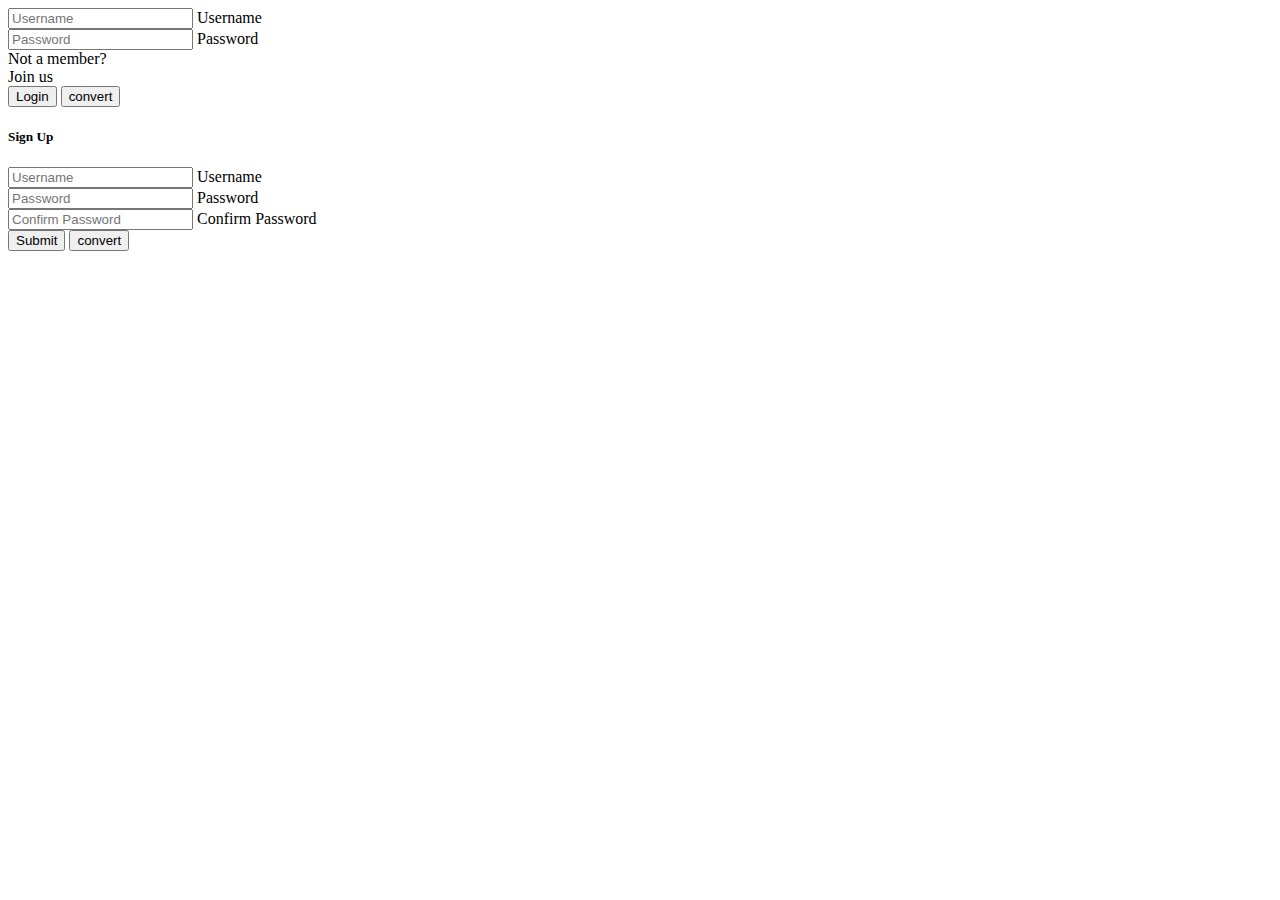
<file: rootfolder/test.html>
<!DOCTYPE html>
<html lang="en">
<head>
    <meta charset="UTF-8">
    <meta http-equiv="X-UA-Compatible" content="IE=edge">
    <meta name="viewport" content="width=device-width, initial-scale=1.0">
    <title>Document</title>

    <script language="JavaScript">

        function testResults(form)
        {
            
            document.write(form.username.value);
        }
        
        </script>
</head>
<body>
    <div class="modal fade" id="login-modal" data-bs-backdrop="static" data-bs-keyboard="false" tabindex="-1">
        <div class="modal-dialog modal-dialog-centered justify-content-center">
            <div class="modal-content" style="width: 400px">

                <!-- <div class="modal-header">
                    <h5 class="modal-title">Login</h5>
                </div> -->

                    <form id="login-form" onSubmit="login(this, event)">

                        <div class="form-floating mb-3">
                            <input type="text" class="form-control" id="username" placeholder="Username" />
                            <label for="username">Username</label>
                        </div>

                        <div class="form-floating">
                            <input type="password" class="form-control" id="password" placeholder="Password" />
                            <label for="password">Password</label>
                        </div>
                    </form>

                    <div class="text-danger" id="loginResult"></div>
                </div>

                <div class="modal-footer">
                    <div class="d-inline-flex me-auto" style="font-size: 16px">
                        <div>Not a member?</div>
                        <div class="join-btn ms-2" data-bs-target="#signup-modal" data-bs-toggle="modal"
                            data-bs-dismiss="modal">
                            Join us
                        </div>
                    </div>

                    <button type="submit" form="login-form" class="btn btn-color" >
                        Login
                    </button>
                    <input type="button" name="Convert" Value="convert" onClick="testResults(this.form)">
                </div>
            </div>
        </div>
    </div>
    <div class="modal fade" id="signup-modal" tabindex="-1">
        <div class="modal-dialog modal-dialog-centered">
            <div class="modal-content">
                <div class="modal-header">
                    <h5 class="modal-title">Sign Up</h5>
                </div>

                <div class="modal-body">
                    <form id="signup-form" class="" onSubmit="signup(this, event)">
                        <div class="d-inline-flex mb-3 container-fluid m-0 p-0">
                          
                        </div>

                        <div class="form-floating mb-3">
                            <input type="text" class="form-control" name="username" placeholder="Username"
                                autocomplete="off" />
                            <label for="signupUsername">Username</label>
                            <div id="usernameResult" class="text-danger"></div>
                        </div>

                        <div class="d-inline-flex container-fluid m-0 p-0">
                            <div class="form-floating me-2 container-fluid m-0 p-0">
                                <input type="password" class="form-control" name="password" placeholder="Password"
                                    autocomplete="off" />
                                <label for="signupPassword">Password</label>
                            </div>
                            <div class="form-floating container-fluid m-0 p-0">
                                <input type="password" class="form-control" name="passwordConfirm"
                                    placeholder="Confirm Password" autocomplete="off" />
                                <label for="signupPasswordConfirm">Confirm Password</label>
                            </div>
                        </div>
                        <div id="passwordResult" class="text-danger"></div>
                    </form>
                </div>

                <div class="modal-footer">
                    
                    <button type="submit" form="signup-form" class="btn btn-color" id="signup-btn">Submit</button>
                    <input type="button" name="Convert" Value="convert" onClick="testResults(this.form)">
                </div>
            </div>
        </div>
    </div>
    <script src="index.js"></script>
    <script src="test.js"></script>

</body>
</html>
</file>
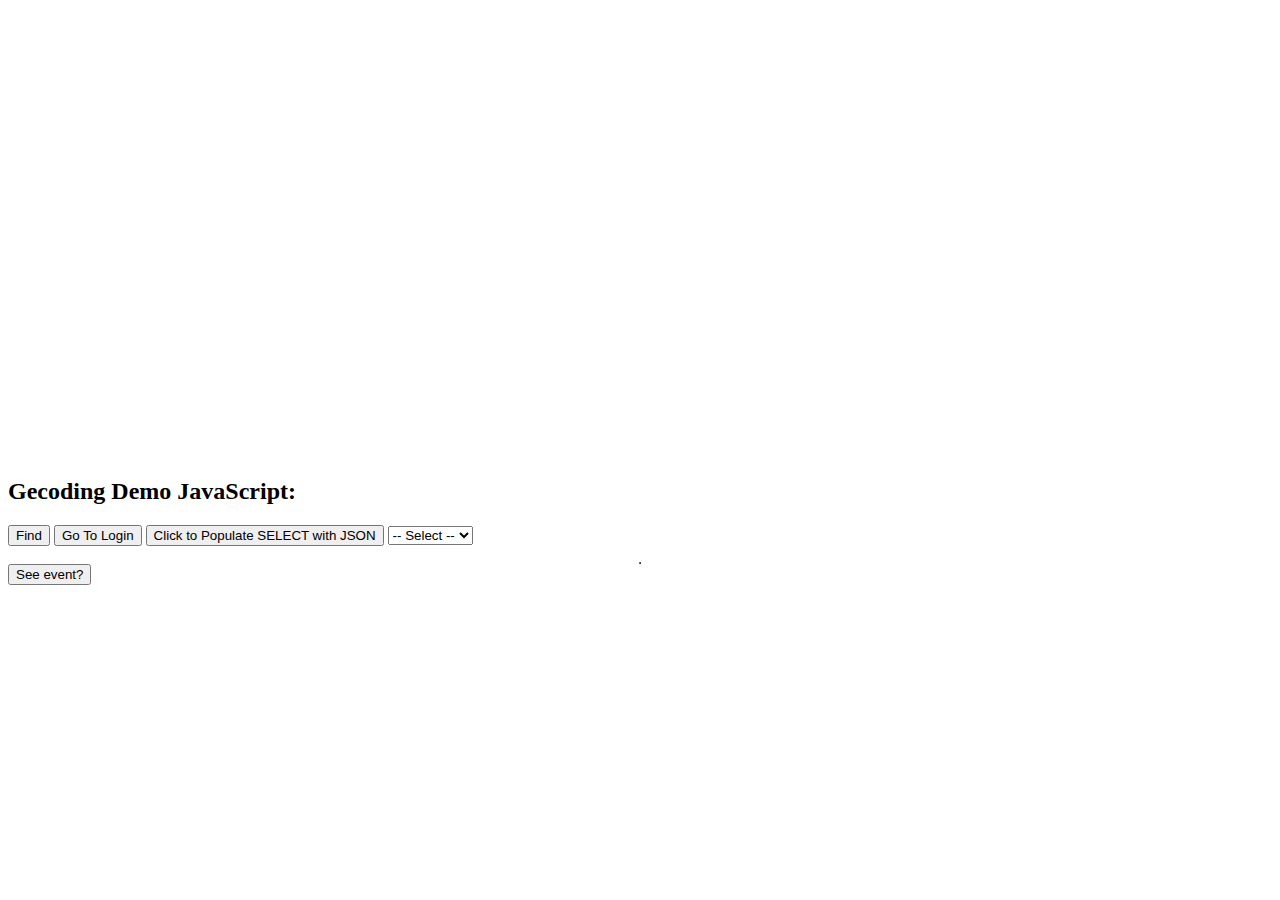
<file: rootfolder/UCFMap.html>
<html>
<head>
    <iframe id = "map" src="https://www.google.com/maps/embed?pb=!1m18!1m12!1m3!1d3502.9116429705427!2d-81.20224858491805!3d28.602427382429692!2m3!1f0!2f0!3f0!3m2!1i1024!2i768!4f13.1!3m3!1m2!1s0x88e7685d6a0a495f%3A0x5fd59b92b3c79bab!2sUniversity%20of%20Central%20Florida!5e0!3m2!1sen!2sus!4v1649777061172!5m2!1sen!2sus" width="600" height="450" style="border:0;" allowfullscreen="" loading="lazy" referrerpolicy="no-referrer-when-downgrade"></iframe>
   
<script language="javascript" type="text/javascript">
    var t1 =0 ;
    var t2 =0;
    var msg;


    function Button1_onclick() {
        window.top.location.href='https://maps.google.com/maps?q=28.60242058176763, -81.2000437134752&hl=es;z=14&amp;output=embed'
        //var url = "https://maps.google.com/maps?q=28.611702528435895,-81.20711821815813&hl=es;z=14&amp;output=embed";
        //document.getElementById('map').setAttribute("src", url); // = "//maps.google.com/maps?q=28.611702528435895,-81.20711821815813&hl=es;z=14&amp;output=embed";
       //parent.test();
    }

    function populateSelect() {
        // THE JSON ARRAY.
        var list = findLocations(event);
        //document.write(list[0].loc_name)

        var ele = document.getElementById('sel');
        for (var i = 0; i < list.length; i++) {
            // POPULATE SELECT ELEMENT WITH JSON.
            ele.innerHTML = ele.innerHTML +
                '<option value="' + list[i]['ID'] + '">' + list[i]['loc_name'] + '</option>';
        }
    }

    function show(ele) {
        // GET THE SELECTED VALUE FROM <select> ELEMENT AND SHOW IT.
        msg = document.getElementById('msg');
        msg.innerHTML = 'Selected Location: <b>' + ele.options[ele.selectedIndex].text + '</b> </br>' ;
            //+ 'ID: <b>' + ele.value + '</b>';
    }



    function myFunction(ele) {
        //msg = document.getElementById('msg');
        test = ele.options[ele.selectedIndex].text;
        //document.getElementById("msg").innerHTML = test;
    //document.write(test);
    var list = findCoords(event, test);
    t1 = list[0].longitude;
    // document.getElementById("t1").innerHTML =
    //            "t1 = "+t1;
    //document.write(t1);
    t2 = list[0].latitude;
    // document.getElementById("t2").innerHTML =
    //            "t2 = "+t2;
    //var x = JSON.parse(results);
    //document.write(list[0].longitude);
    //document.write("results");
    //document.write(x[0]);
    
            var cols = [];
             
            for (var i = 0; i < list.length; i++) {
                for (var k in list[i]) {
                    if (cols.indexOf(k) === -1) {
                         
                        // Push all keys to the array
                        cols.push(k);
                    }
                }
            }
             
            // Create a table element
            var table = document.createElement("table");
             
            // Create table row tr element of a table
            var tr = table.insertRow(-1);
             
            for (var i = 0; i < cols.length; i++) {
                 
                // Create the table header th element
                var theader = document.createElement("th");
                theader.innerHTML = cols[i];
                 
                // Append columnName to the table row
                tr.appendChild(theader);
            }
             
            // Adding the data to the table
            for (var i = 0; i < list.length; i++) {
                 
                // Create a new row
                trow = table.insertRow(-1);
                for (var j = 0; j < cols.length; j++) {
                    var cell = trow.insertCell(-1);
                     
                    // Inserting the cell at particular place
                    cell.innerHTML = list[i][cols[j]];
                }
            }
             
            // Add the newly created table containing json data
            var el = document.getElementById("table");
            el.innerHTML = "";
            el.appendChild(table);
        
}

function teste(){
    //document.write(t1);
        if(t1 == null){
            document.write("testing");
        }
        else{
            //document.write("testing111");
            Button2_onclick(t1,t2);
        }
    }

</script>
</head>
<body>
<h2>Gecoding Demo JavaScript: </h2>
<script>populateSelect();</script>
    <input id="Button1" type="button" value="Find" onclick=" Button2_onclick()" />

    <a href="UCFGym.html"><button>Go To Login</button></a>

    <input type="button" 
    onclick="populateSelect()" 
        value="Click to Populate SELECT with JSON" />

        <select id="sel" onchange="myFunction(this)">
        <option value="">-- Select --</option>
    </select>
    <p id="msg"></p>
    <table id="table" align = "center" border="1px"></table>

    <input type="button" 
    onclick="teste()" 
        value="See event?" />

<script src="md5.js"></script>
<script src="index.js"></script>
<script src="test.js"></script>
<script src="map.js"></script>
</body>

</html>
</file>
